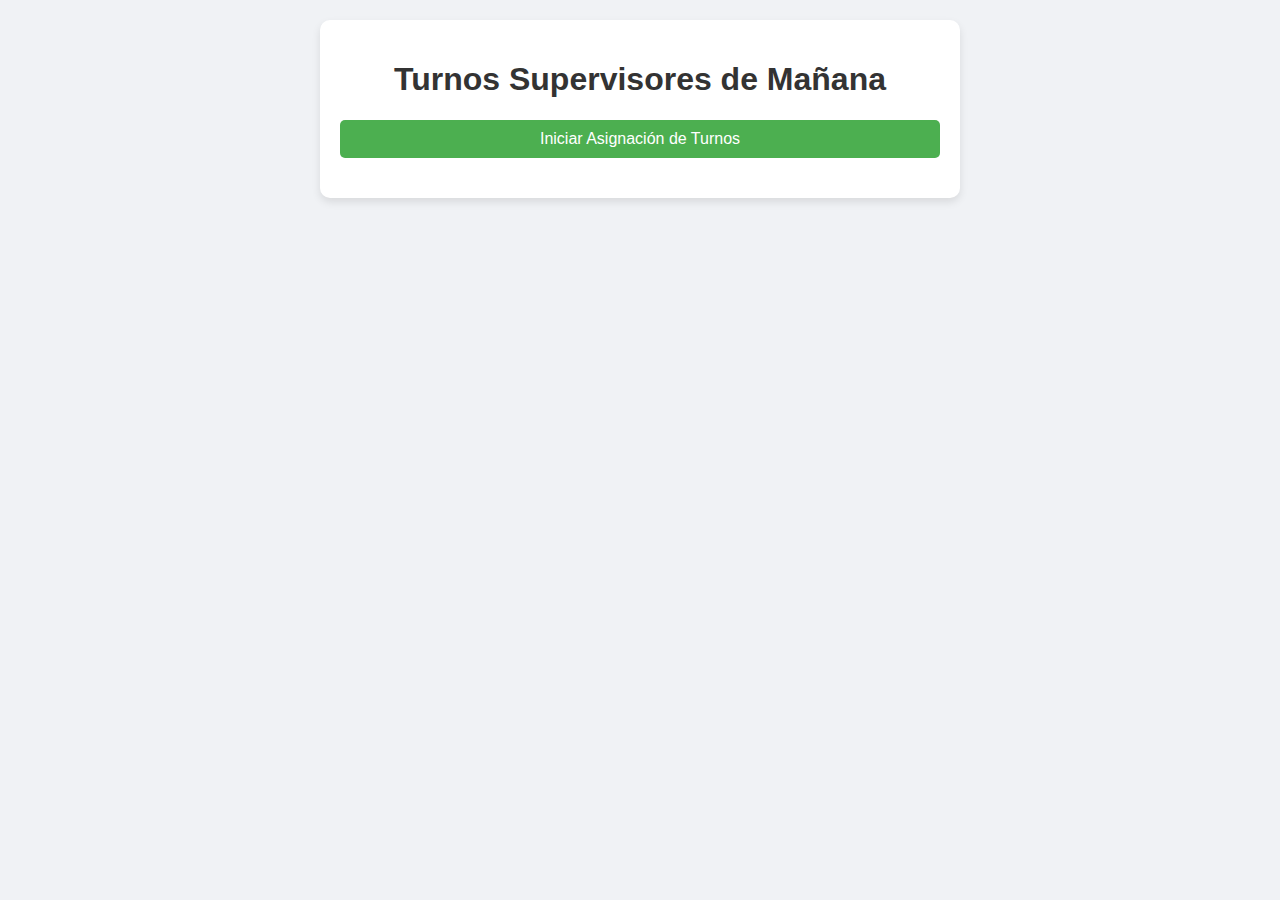
<file: index.html>
<!DOCTYPE html>
<html lang="es">
  <head>
    <meta charset="UTF-8" />
    <meta name="viewport" content="width=device-width, initial-scale=1.0" />
    <title>Gestión de Turnos y Sectores</title>
    <link rel="stylesheet" href="styles.css" />
    <link rel="manifest" href="manifest.json">
	<meta name="theme-color" content="#4caf50">
  </head>
  <body>
    <div id="app">
      <h1>Turnos Supervisores de Mañana</h1>
      <button id="iniciar">Iniciar Asignación de Turnos</button>
      <div id="turnos">
        <!-- Los turnos se añadirán aquí dinámicamente -->
      </div>
      <div id="resumen">
        <!-- El resumen de los últimos turnos se añadirá aquí -->
      </div>
    </div>
    <script src="app.js"></script>
  </body>
</html>
</file>
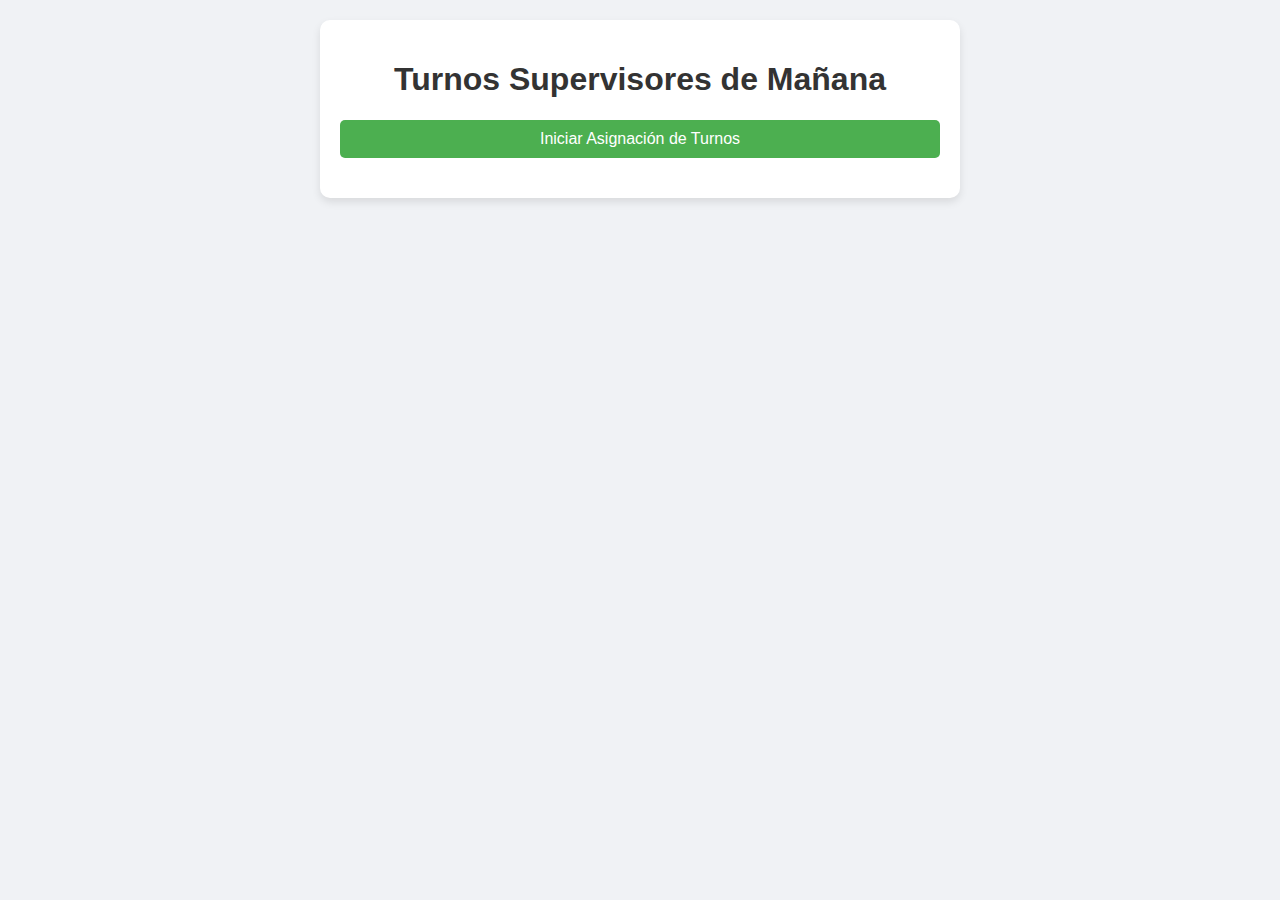
<file: TurnosM.html>
<!DOCTYPE html>
<html lang="es">
<head>
  <meta charset="UTF-8" />
  <meta name="viewport" content="width=device-width, initial-scale=1.0" />
  <title>Gestión de Turnos y Sectores</title>
  <style>
    body {
      font-family: Arial, sans-serif;
      background-color: #f0f2f5;
      margin: 0;
      padding: 20px;
    }

    #app {
      max-width: 600px;
      margin: 0 auto;
      background-color: #ffffff;
      padding: 20px;
      border-radius: 10px;
      box-shadow: 0 4px 8px rgba(0, 0, 0, 0.1);
    }

    h1 {
      text-align: center;
      color: #333333;
    }

    button {
      display: block;
      width: 100%;
      padding: 10px;
      background-color: #4caf50;
      color: white;
      border: none;
      border-radius: 5px;
      cursor: pointer;
      font-size: 16px;
      margin-bottom: 20px;
    }

    button:hover {
      background-color: #45a049;
    }

    #turnos {
      margin-top: 20px;
    }

    .turno,
    .resumen-sector {
      padding: 10px;
      margin-bottom: 10px;
      border-radius: 5px;
      background-color: #f9f9f9;
      border-left: 4px solid #4caf50;
    }

    .turno {
      border-left-color: #2196f3;
    }

    .resumen-sector {
      border-left-color: #ff5722;
    }

    h2 {
      color: #333333;
      font-size: 18px;
    }

    #resumen {
      margin-top: 20px;
    }

    .resumen-turno {
      margin-bottom: 10px;
      padding: 10px;
      border: 1px solid #ddd;
      border-radius: 4px;
      background-color: #ffffff;
      color: crimson;
    }
  </style>
</head>
<body>
  <div id="app">
    <h1>Turnos Supervisores de Mañana</h1>
    <button id="iniciar">Iniciar Asignación de Turnos</button>
    <div id="turnos">
      <!-- Los turnos se añadirán aquí dinámicamente -->
    </div>
    <div id="resumen">
      <!-- El resumen de los últimos turnos se añadirá aquí -->
    </div>
  </div>
  <script>
    document.getElementById("iniciar").addEventListener("click", function () {
      const numSupervisores = parseInt(
        prompt("¿Cuántos supervisores hay disponibles hoy?")
      );

      if (isNaN(numSupervisores) || numSupervisores < 1) {
        alert("Por favor, ingrese un número válido de supervisores.");
        return;
      }

      const supervisores = Array.from(
        { length: numSupervisores },
        (_, i) => `Supervisor ${i + 1}`
      );

      // Preguntar si es víspera de feriado
      const esVisperaFeriado = confirm(
        "¿Hoy es Viernes, Sábado o Víspera de feriado?"
      );

      const turnos = generarTurnos(supervisores, esVisperaFeriado);

      // Ordenar turnos por hora
      turnos.sort((a, b) => a.hora.localeCompare(b.hora));

      const turnosDiv = document.getElementById("turnos");
      turnosDiv.innerHTML = ""; // Limpiar cualquier contenido anterior

      turnos.forEach((turno) => {
        const turnoDiv = document.createElement("div");
        turnoDiv.className = "turno";
        turnoDiv.innerText = `${turno.hora} - ${turno.supervisor} en Sector ${turno.sector}`;
        turnosDiv.appendChild(turnoDiv);
      });

      // Mostrar el resumen de los últimos turnos
      mostrarResumen(turnos);
    });

    function generarTurnos(supervisores, esVisperaFeriado) {
      const turnos = [];
      const sector41 = 41;
      const sector1 = 1;

      const horasBase = [
        "09:50",
        "10:10",
        "10:50",
        "11:10",
        "11:30",
        "11:50",
        "12:10",
        "12:30",
        "12:50",
        "13:10",
        "13:30",
        "13:50",
        "14:10",
        "14:30",
        "14:50",
        "15:10",
      ];
      let horas = horasBase;

      if (esVisperaFeriado) {
        // Viernes, Sábado o víspera de feriado
        horas = horasBase;
      } else {
        // Lunes, Martes, Miércoles, Jueves, Domingo
        horas = horasBase.slice(0, -1); // Excluye el último horario de 15:10
      }

      for (let i = 0; i < horas.length; i++) {
        const supervisorIndex = i % supervisores.length;
        const supervisor = supervisores[supervisorIndex];
        const duracion = i === 0 || i === horas.length - 1 ? 20 : 40;
        const sector = i >= 3 && i % 2 === 1 ? sector1 : sector41;

        turnos.push({
          supervisor: supervisor,
          sector: sector,
          hora: horas[i],
          duracion: duracion,
          apertura: i === 3,
        });
      }

      return turnos;
    }

    function mostrarResumen(turnos) {
      const resumenDiv = document.getElementById("resumen");
      resumenDiv.innerHTML = "<h2>Resumen de los últimos turnos</h2>";

      // Encontrar el último turno de cada sector
      const ultimosTurnosPorSector = {};

      turnos.forEach((turno) => {
        if (
          !ultimosTurnosPorSector[turno.sector] ||
          turno.hora > ultimosTurnosPorSector[turno.sector].hora
        ) {
          ultimosTurnosPorSector[turno.sector] = turno;
        }
      });

      // Convertir el objeto en un array y ordenarlo por hora
      const ultimosTurnosArray = Object.values(ultimosTurnosPorSector);
      ultimosTurnosArray.sort((a, b) => a.hora.localeCompare(b.hora));

      // Mostrar los últimos turnos ordenados por hora
      ultimosTurnosArray.forEach((turno) => {
        const resumenTurnoDiv = document.createElement("div");
        resumenTurnoDiv.className = "resumen-turno";
        resumenTurnoDiv.innerText = `${turno.hora} - ${turno.supervisor} en Sector ${turno.sector} (Duración: ${turno.duracion} min)`;
        resumenDiv.appendChild(resumenTurnoDiv);
      });
    }
  </script>
</body>
</html>
</file>
<file: styles.css>
/* styles.css */
body {
  font-family: Arial, sans-serif;
  background-color: #f0f2f5;
  margin: 0;
  padding: 20px;
}

#app {
  max-width: 600px;
  margin: 0 auto;
  background-color: #ffffff;
  padding: 20px;
  border-radius: 10px;
  box-shadow: 0 4px 8px rgba(0, 0, 0, 0.1);
}

h1 {
  text-align: center;
  color: #333333;
}

button {
  display: block;
  width: 100%;
  padding: 10px;
  background-color: #4caf50;
  color: white;
  border: none;
  border-radius: 5px;
  cursor: pointer;
  font-size: 16px;
  margin-bottom: 20px;
}

button:hover {
  background-color: #45a049;
}

#turnos {
  margin-top: 20px;
}

.turno,
.resumen-sector {
  padding: 10px;
  margin-bottom: 10px;
  border-radius: 5px;
  background-color: #f9f9f9;
  border-left: 4px solid #4caf50;
}

.turno {
  border-left-color: #2196f3;
}

.resumen-sector {
  border-left-color: #ff5722;
}

h2 {
  color: #333333;
  font-size: 18px;
}

#resumen {
  margin-top: 20px;
}

.resumen-turno {
  margin-bottom: 10px;
  padding: 10px;
  border: 1px solid #ddd;
  border-radius: 4px;
  background-color: #ffffff;
  color: crimson;
}
</file>
